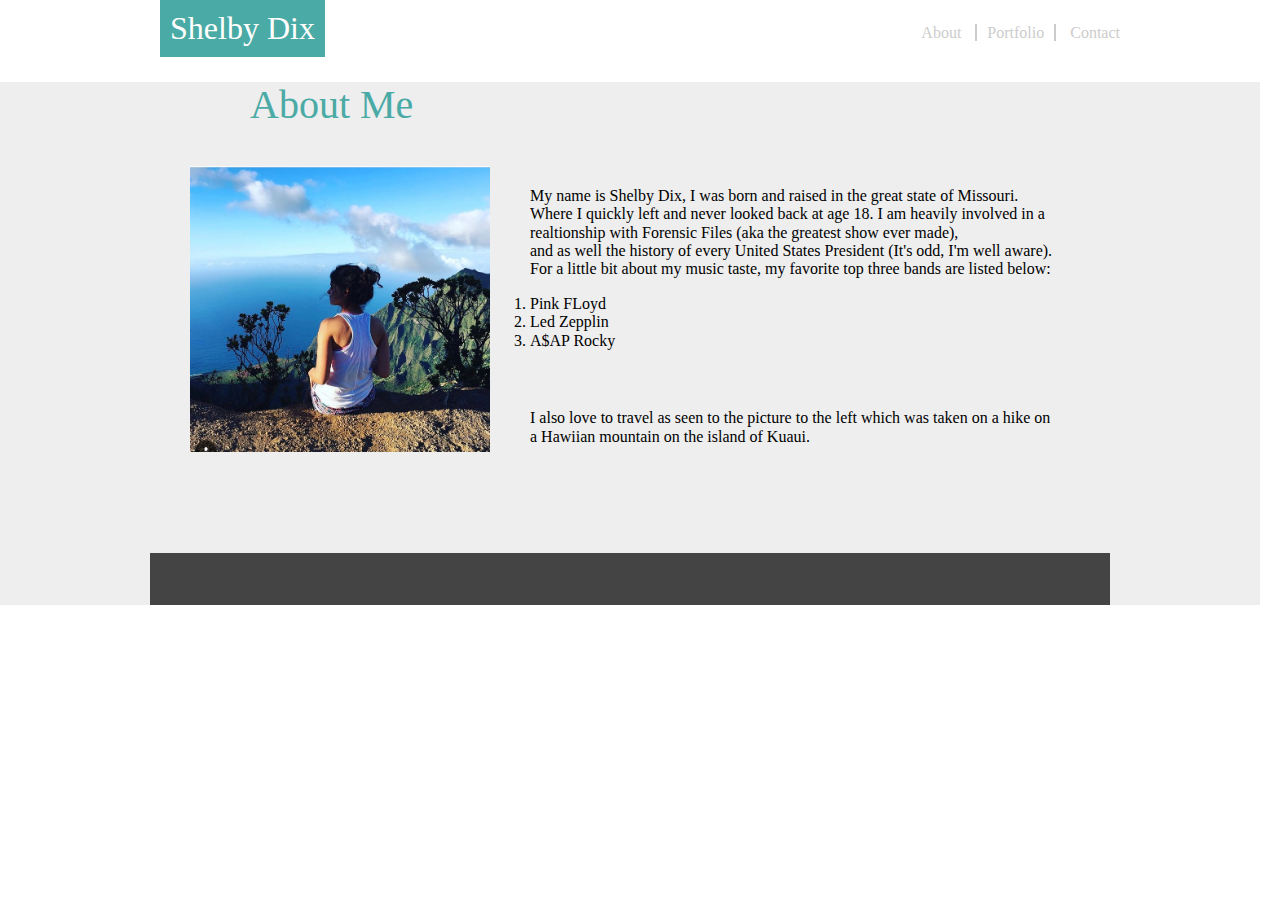
<file: index.html>
<!-- Bio -->
<!DOCTYPE html>
<html lang="en-us">

<head>
  <meta charset="UTF-8">
  <link rel="stylesheet" href="./Assests/normalize.css">
  <link rel="stylesheet" type="text/css" href="./Assests/style.css">
</head>

<body>
    <header>
            <h1>Shelby Dix</h1>
            <nav>
                <a href="#">About</a>
                <a class="portfolio" href="#">Portfolio</a>
                <a href="#">Contact</a>
            </nav>
    </header>

<div class="wrapper">
    <section>
    <h2>About Me</h2>
    

    <img src="./Assests/Images/IMG_3007.jpg" alt="Mountain" style="width:300px"/>
    
    
    <article class ="text">
        <p>
        My name is Shelby Dix, I was born and raised in the great state of Missouri. 
        <br>
        Where I quickly left and never looked back at age 18.
    
        I am heavily involved in a realtionship with Forensic Files (aka the greatest show ever made),
        <br>
    and as well the history of every United States President (It's odd, I'm well aware).
    <br>
    
    
    For a little bit about my music taste, my favorite top three bands are listed below:
    <ol>
        <li>Pink FLoyd</li>
        <li>Led Zepplin</li>
        <li>A$AP Rocky</li>
    </ol>
    <br>
<div class= "Hawaii" p>I also love to travel as seen to the picture to the left which was taken on a hike on a Hawiian mountain on the island of Kuaui.</p></div>
</article>
    
    </p>
    <div class="footer"></div>
    </section>
</div>




</body>
</file>
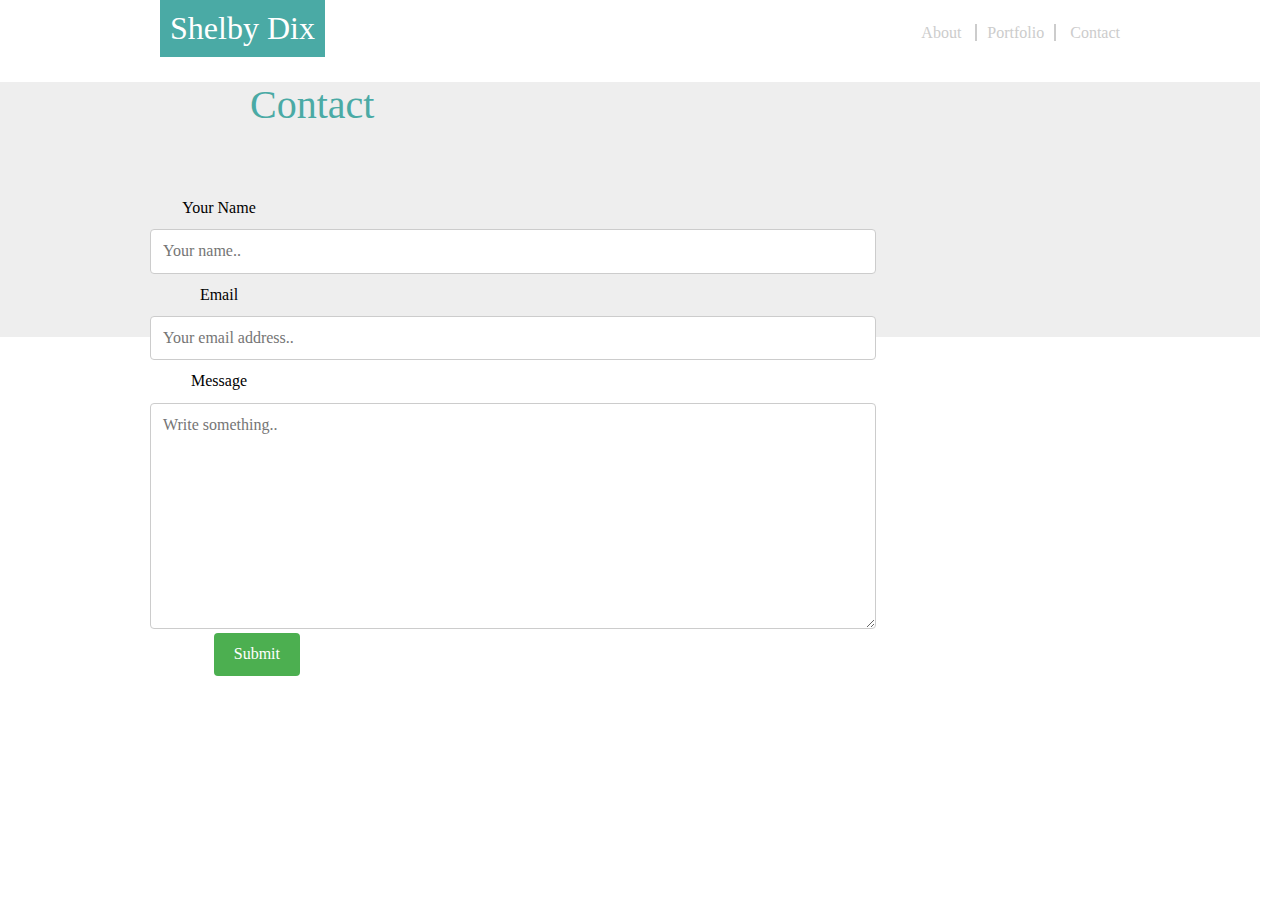
<file: about.html>
<!DOCTYPE html>
<html lang="en-us">

<head>
  <meta charset="UTF-8">
  <link rel="stylesheet" href="./Assests/normalize.css">
  <link rel="stylesheet" type="text/css" href="./Assests/style.css">
</head>

<body>
    <header>
            <h1>Shelby Dix</h1>

            <nav>
                <a href="#">About</a>
                <a class="portfolio" href="#">Portfolio</a>
                <a href="#">Contact</a>
            </nav>
    </header>
    <div class="wrapper">
        <section>
        <h2>Contact</h2>

        <div class="container">
            <form action="/action_page.php">
              <div class="row">
                <div class="col-25">
                  <label for="fname">Your Name</label>
                </div>
                <div class="col-75">
                  <input type="text" id="fname" name="yourname" placeholder="Your name..">
                </div>
              </div>
              <div class="row">
                <div class="col-25">
                  <label for="lname">Email</label>
                </div>
                <div class="col-75">
                  <input type="text" id="email" name="email" placeholder="Your email address..">
                </div>
              </div>
              <div class="row">
                <div class="col-25">
                  
                 <div class="row">
                <div class="col-25">
                  <label for="subject">Message</label>
                </div>
                <div class="col-75">
                  <textarea id="message" name="message" placeholder="Write something.." style="height:200px"></textarea>
                </div>
              </div>
              <div class="row">
                <input type="submit" value="Submit">
              </div>
            </form>
          </div>
          
          </body>
          </html>
</file>
<file: Assests/style.css>
h1 {
    Color:#fff;
    display:inline-block;
    margin: 0;
    padding: 10px;
    background-color:#4aaaa5;
    font-weight: 400;
}

h2 {
    font-weight: 400;
    font-size: 40px;
   height: 30px;
    top: 0 10px;
    right:20px;
    bottom:20px;
    width: 960px 30px;
    margin: 25px 50px 75px 100px;
    color:#4aaaa5;
}

header {
    width: 960px;
    margin: 0 auto;
}

nav {
    float: right;
    margin-top:16px;
    line-height: 2.15;
}

nav a {
text-decoration: none;
color:#ccc;
}

nav a:hover {
    color:#4aaaa5;
}

a.portfolio {
margin: 0 10px;
padding: 0 10px;
border-right:2px solid #ccc;
border-left: 2px solid #ccc;
}

section {
    width: 960px;
    margin: 0 auto;
}

div.wrapper {
    background-color: #eee;
    line-height: 1.15;
    margin-right: 20px
}

.clearfix {
    overflow: auto;
}


img {
    float: left;
    top: 0 10px;
    right: 20px;
    bottom: 20px;
    margin: 40px;
    margin-top: -21px;
}

div.Hawaii {
    text-align: left;
    padding: 25px 50px 75px 100px;
}

.main{
    font-family: 'Arial', 'Helvetica Neue', Helvetica, sans-serif;
    color: white;
    position: Absolute;
    margin-top: 50px;
    margin-bottom: 50px;
    background-color: rgb(207, 205, 205);
    text-align: center;
    width: 100%;
    height: 100%;
}

.menu {
    list-style-type: none;
    float: right;
    position: fixed;
    right: 200px;
    text-align: center;
    line-height: 100px;
    color: grey;
    z-index: 12;
}

    .pmain {
            font-family: 'Arial', 'Helvetica Neue', Helvetica, sans-serif;
            color: white;
            position: absolute;
            margin-top: 50px;
            margin-bottom: 50px;
            background-color:rgb(207, 205, 205);
            text-align: center;
            width: 75%;
            height: 700px;
        }

        .centered {
            position: absolute;
            top: 50%;
            left: 50%;
            transform: translate(-50%, -50%);
            color:black;
            font-weight:bold;
            font-size:30px;
            background-color:#4aaaa5;
        }

        .container {
            position: relative;
            text-align: center;
            color: black;
            height:150px;
            width:150px;
        }

        .border{
            box-sizing: border-box;
        }
        
        input[type=text], select, textarea {
            width: 100%;
            padding: 12px;
            border: 1px solid #ccc;
            border-radius: 4px;
            resize: vertical;
        }
        
        label {
            padding: 12px 12px 12px 0;
            display: inline-block;
        }
        
        input[type=submit] {
            background-color: #4CAF50;
            color: white;
            padding: 12px 20px;
            border: none;
            border-radius: 4px;
            cursor: pointer;
            float: right;
        }

        .col-75{
            width:700px;
            float:left;
        }

        .footer {
            background-color: #444;
            color: blue;
            padding: 15px;
            height: 22px;
        }

        .second {
            position: absolute;
            top: 50%;
            left: 50%;
            transform: translate(-50%, -50%);
            color:black;
            font-weight:bold;
            font-size:30px;
        }
</file>
